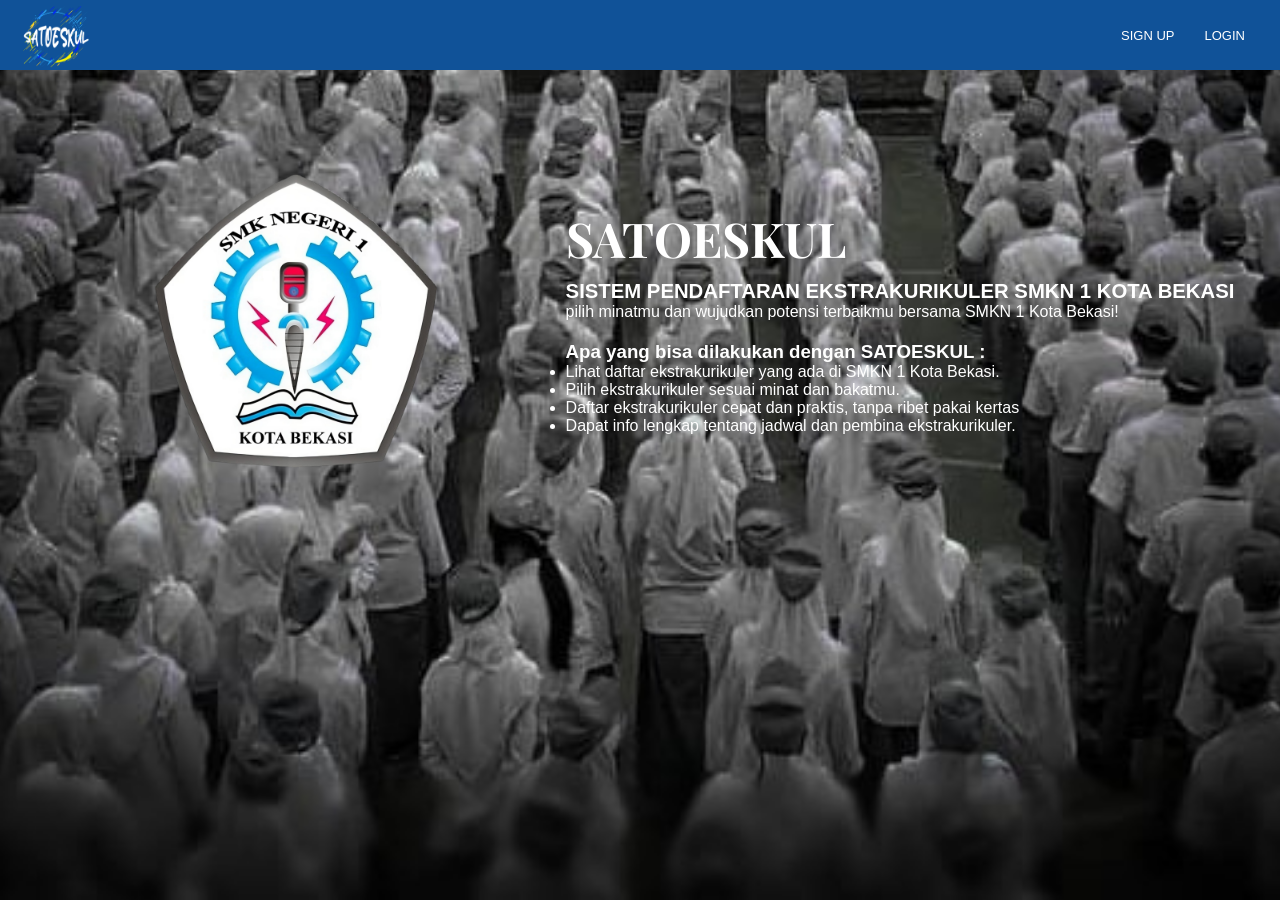
<file: index.html>
<!DOCTYPE html>
<html lang="en">
<head>
    <meta charset="UTF-8">
    <meta name="viewport" content="width=device-width, initial-scale=1.0">
    <title>Sistem Ekstrakurikuler SMKN 1 Kota Bekasi</title>
    <link rel="stylesheet" href="style.css">
    <link href="https://fonts.googleapis.com/css2?family=Playfair+Display:wght@700&display=swap" rel="stylesheet">

</head>
<body>
    <header>
        <nav>
            <img class="logo" src="Rules!.png">
            <ul>
                <li><a href="signup/siswa.php">SIGN UP</a></li>
                <li><a href="login.php">LOGIN</a></li>
            </ul>
        </nav>
    </header>

    <div class="hero">
  <img class="logo2" src="sat.png">
  <div class="teks">
    <h1>SATOESKUL</h1>
    <h2>SISTEM PENDAFTARAN EKSTRAKURIKULER SMKN 1 KOTA BEKASI</h2>
    <p>pilih minatmu dan wujudkan potensi terbaikmu bersama SMKN 1 Kota Bekasi!</p>
    <h3>Apa yang bisa dilakukan dengan SATOESKUL :</h3>
    <ul>
        <li>Lihat daftar ekstrakurikuler yang ada di SMKN 1 Kota Bekasi.</li>
        <li>Pilih ekstrakurikuler sesuai minat dan bakatmu.</li>
        <li>Daftar ekstrakurikuler cepat dan praktis, tanpa ribet pakai kertas</li>
        <li>Dapat info lengkap tentang jadwal dan pembina ekstrakurikuler.</li>
    </ul>
  </div>
</div>
    
</body>
</html>
</file>
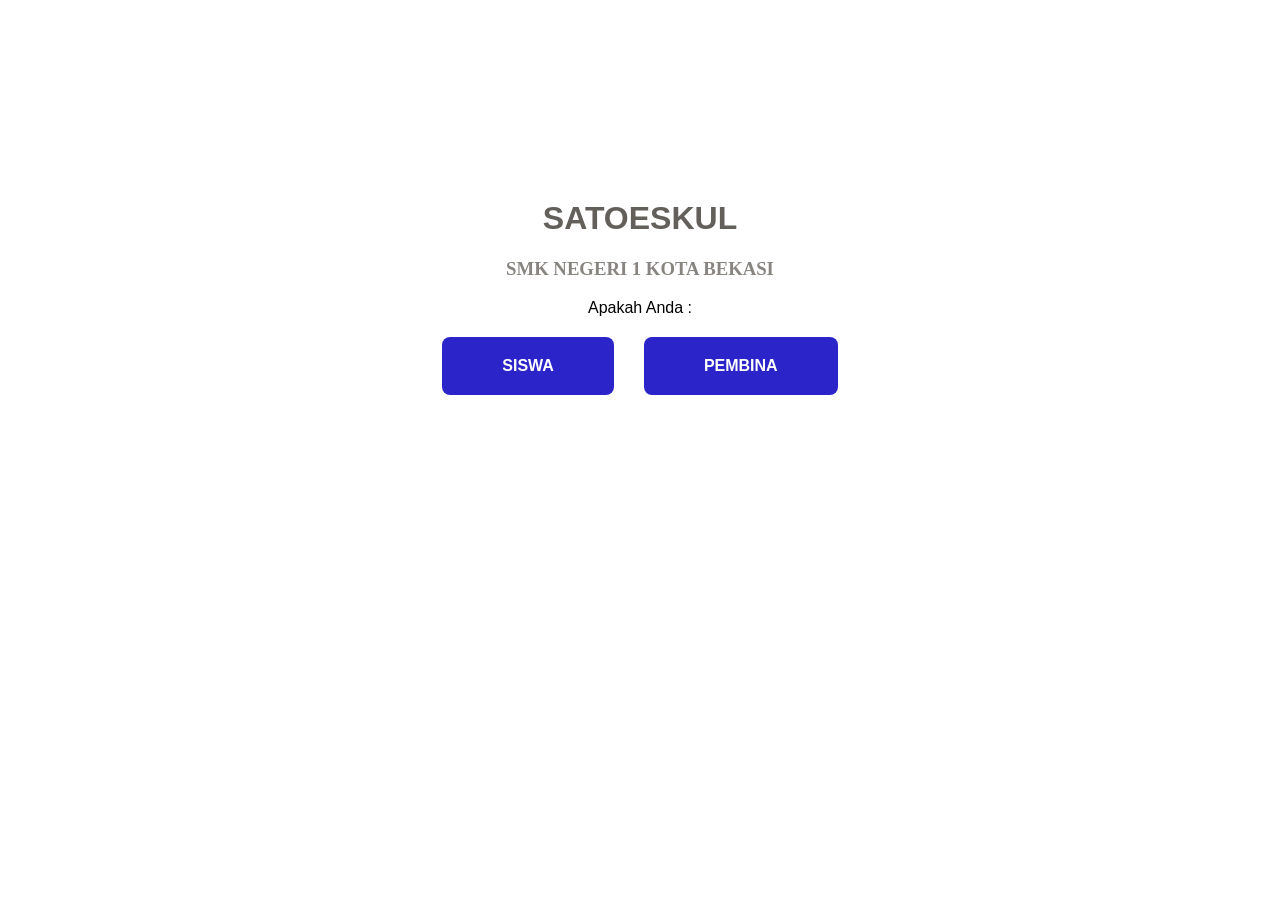
<file: hal2.html>
<!DOCTYPE html>
<html lang="en">
<head>
    <meta charset="UTF-8">
    <meta name="viewport" content="width=device-width, initial-scale=1.0">
    <title>Konfirmasi</title>
    <link rel="stylesheet" href="css/stylee.css">
    <link href="https://fonts.googleapis.com/css2?family=Playfair+Display:wght@700&display=swap" rel="stylesheet">
</head>
<body>
    <h1>SATOESKUL</h1>
<h3>SMK NEGERI 1 KOTA BEKASI</h3>
<p>Apakah Anda :</p>

<div class="button-container">
  <a href="signup/siswa.php" class="btn">SISWA</a>
  <a href="signup/pembina.php" class="btn">PEMBINA</a>
</div>

</body>
</html>
</file>
<file: style.css>
*{
    margin: 0;
    padding: 0;
    font-family: Arial, Sans-serif;
}

.logo {
    width: 70px;
    border-radius: 50%;
}

nav {
    background-color: #105298;
    height:70px;
    padding: 0px 20px;
    display: flex;
    align-items: center;
    justify-content: space-between;
}

nav ul {
    display: flex;
}

nav ul li {
    list-style: none;
    padding: 30px 15px;
}

nav ul li a {
    color: white;
    text-decoration: none;
    font-size: 13px;
}

header ul li a:hover {
    color: white;
    text-decoration: underline;
}

body {
    background: url(satoe.jpg) no-repeat center center fixed;
    background-size: cover;
    height:100px;
}

.hero {
  display: flex;              
  align-items: center;        
  justify-content: center;
  gap: 20px;                 
}

.hero .logo2{
  width: 300px;
    padding: 100px;
}

.hero .teks {
  color: white;
}

.hero h1 {
  font-family: 'Playfair Display', serif;
  font-size: 3rem;
  margin-bottom:  10px;
}

.hero h2 {
  font-family: 'Raleway', sans-serif;
  font-size: 127%;

}

.hero p {
   margin-bottom:  20px;
}

.hero h3 {
  font-family: 'Oswald', sans-serif;
}
</file>
<file: css/stylee.css>
body {
    text-align: center; /* semua tulisan & tombol di tengah */
    font-family: Arial, sans-serif;
    font-family: 'Montserrat', sans-serif;
}

h1 {
    margin-top: 200px;
    color: rgb(99, 96, 92);
}

h3 {
    color: rgb(136, 133, 129);
    font-family: 'Times New Roman', Times, serif;
}


.button-container {
    margin-top: 20px;
    display: flex;
    justify-content: center; /* tombol ke tengah */
    gap: 30px; /* jarak antar tombol */
}

.btn {
    display: inline-block;
    padding: 20px 60px;
    background-color: #2b25c9;
    color: white;
    text-decoration: none;
    border-radius: 8px;
    font-weight: bold;
    transition: background 0.3s;
}

.btn:hover {
    background-color: #200a9e; /* efek hover ungu lebih gelap */
}
</file>
